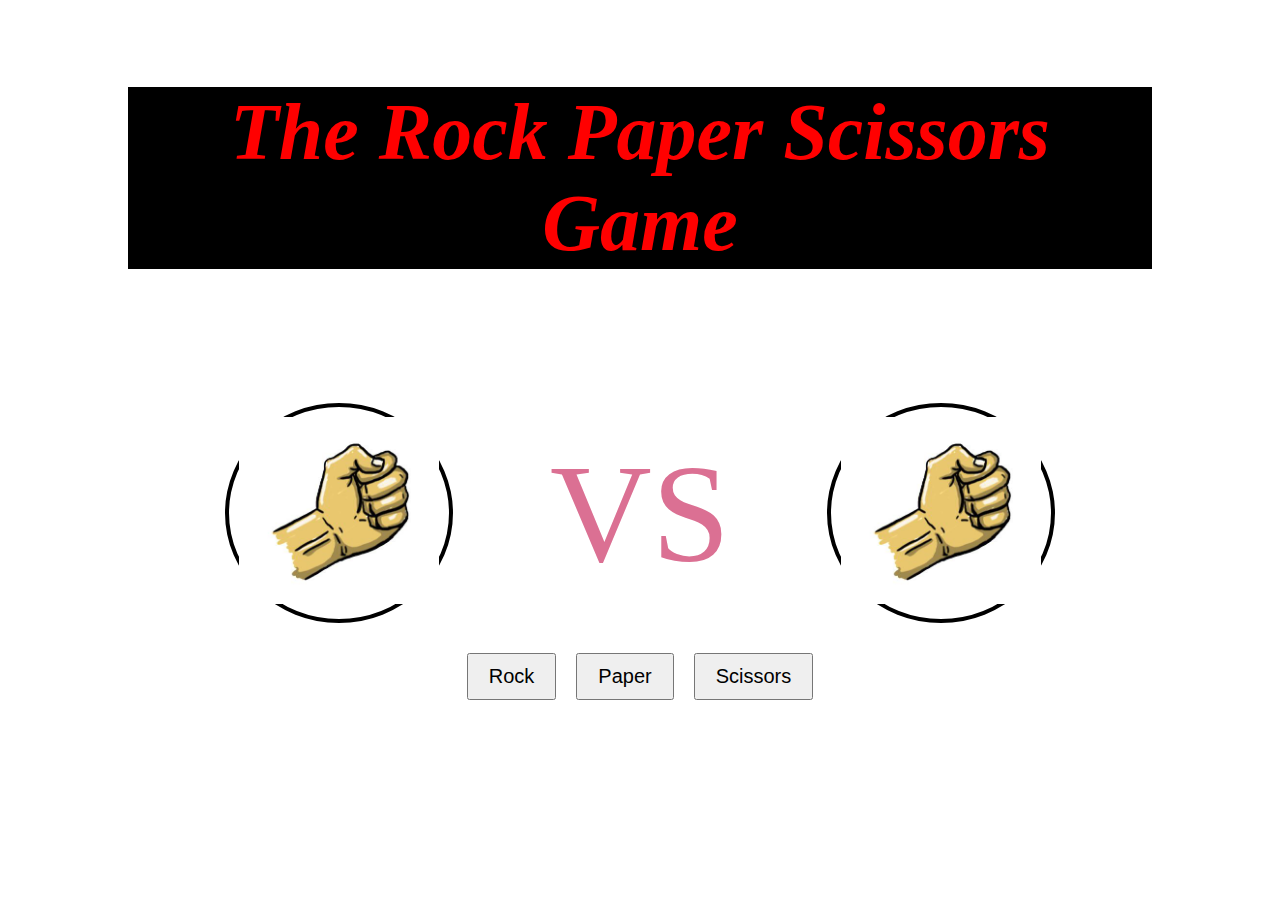
<file: index.html>
<!DOCTYPE html>
<html>
  <head>
    <meta charset="UTF-8">
    <meta http-equiv="X-UA-Compatible" content="IE=edge">
    <meta name="viewport" content="width=device-width, initial-scale=1.0">
    <link rel="stylesheet" href="style.css" />
    <title>Rock Paper Scissors</title>
   
  </head>
  <body>
    
    <div class="container">
        <h1 class="title">The Rock Paper Scissors Game</h1>
        <h2 class="pp">
          Player <span id="person-score">0</span> - <span id="computer-score">0</span> Computer
        </h2>
        <div class="display-moves">
          <div class="move">
            <img id="player-move" src="/image/rock.webp" width="200" >
          </div>
          <div class="separator">VS</div>
          <div class="move">
            <img id="computer-move" src="/image/rock.webp" width="200"  >
          </div>
        </div>
    <div id="buttons">
      <button id="r">Rock</button>
      <button id="p">Paper</button>
      <button id="s">Scissors</button>
    </div>
    <div id="msg"></div>
    <script src="app.js"></script>
  </body>
</html>
</file>
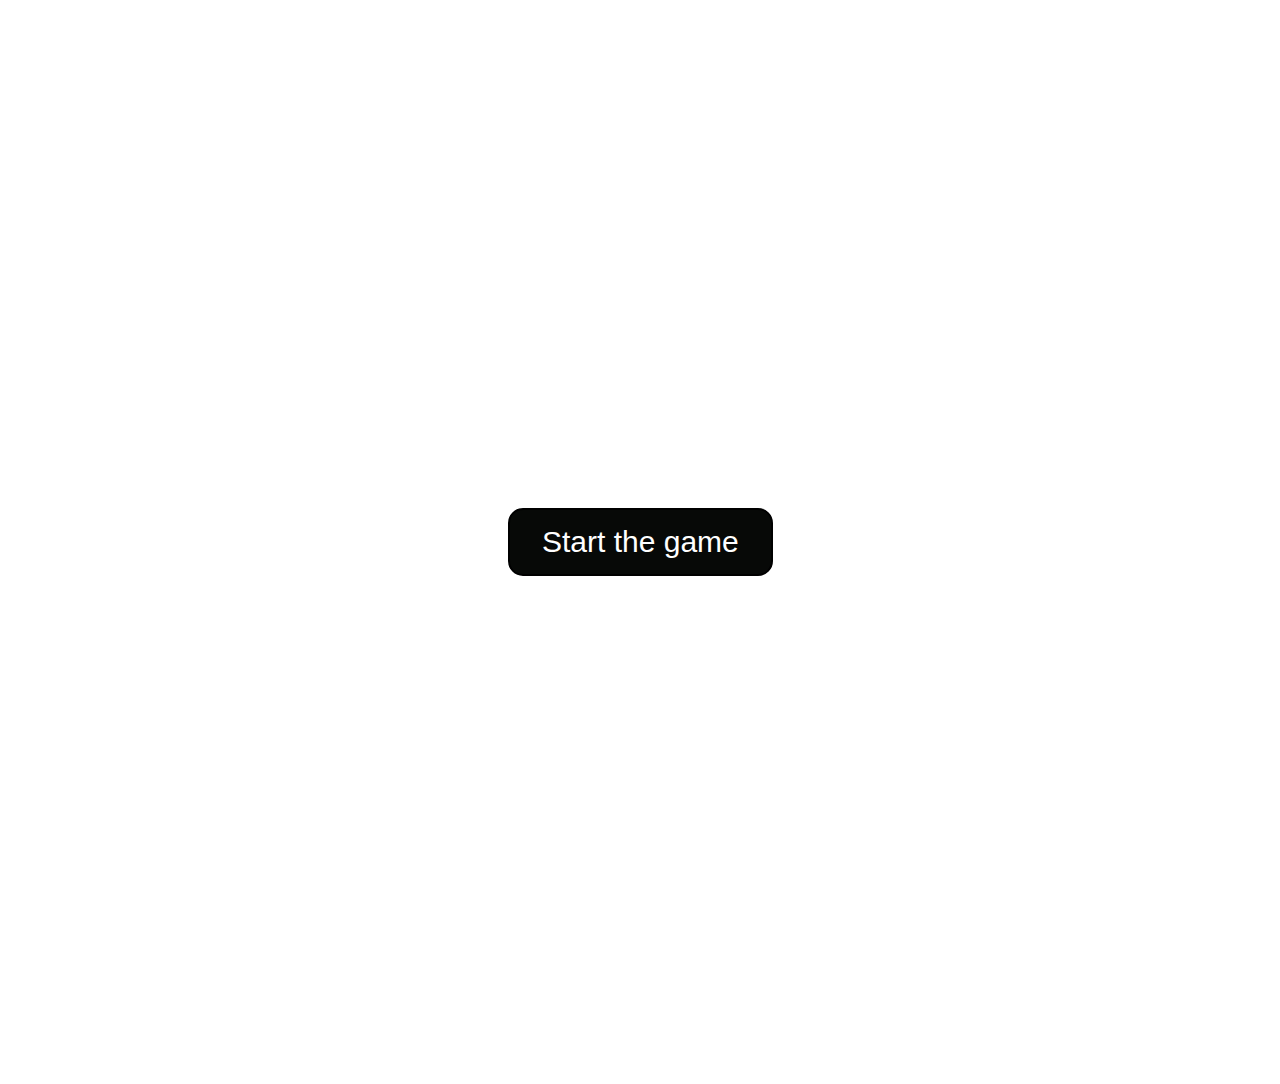
<file: intro.html>
<!DOCTYPE html>
<html lang="en">
<head>
    <meta charset="UTF-8">
    <meta http-equiv="X-UA-Compatible" content="IE=edge">
    <meta name="viewport" content="width=device-width, initial-scale=1.0">
    <title>game</title>
<style>
body{
    
    background-image: url(https://image.winudf.com/v2/image/Y29tLmdtcy5yb2NrLnBhcGVyLmJhdHRsZS5mcmVlX3NjcmVlbl82XzE1MTY2MzE2NzhfMDkx/screen-6.jpg?h=800&fakeurl=1&type=.jpg); ;
    background-size: cover;
}
.gg{

        text-align: center;
        background-color: #070907;
        color: white;
        padding: 15px 32px;
        font-size: 30px;
        margin: 500px;
        border: 2px solid black;
        border-radius: 15px;
        
    
}

</style>
</head>
<body>
    <form action="index.html" >
        
        <input type="submit" value="Start the game" class="gg">
      </form> 
      
      
      
    
</body>
</html>
</file>
<file: style.css>
body {
    text-align: center;
    display: flex;
    min-height: 100vh; 
    background-image: url(https://img.freepik.com/free-photo/modern-futuristic-sci-fi-background_35913-2150.jpg?w=1380&t=st=1677875387~exp=1677875987~hmac=a911344ed4c6e2a8466cbb52b080439d51fbe92456112c67f5e1af5c1d1a2cad);
    background-size: cover;
}
.separator {
    font-size: 8em;
    color: palevioletred;
  }
  .container {
    margin: 0 auto;
    align-items: center;
    border-radius: 20px;
    padding: 25px 50px;
    width: 80vw;
    font-size: 1.1em
    
}
.title{
    font-style: italic;
    font-size: 80px;
    background-color: black;
    color: red;
  }
 
  .pp {
    
    font-size: 4em;
    color: white;
    text-align: center;
    margin: 0 auto;
  }
  .move {
    border-radius: 50%;
    border-width: 4px;
    border-style: solid;
    border-color: black;
    padding: 10px;
  }
  .display-moves {
    display: flex;
    flex-wrap: wrap;
    align-items: center;
    justify-content: space-evenly;
  }
  #buttons {
    display: flex;
    justify-content: center;
    align-items: center;
    margin: 20px;
    ;
  }
  button {
    font-size: 20px;
    margin: 10px;
    padding: 10px 20px;
  }
  #msg {
    font-size: 30px;
    margin: 20px;
    text-align: center;
    font-size: 6em;
    color: cyan;
  }
</file>
